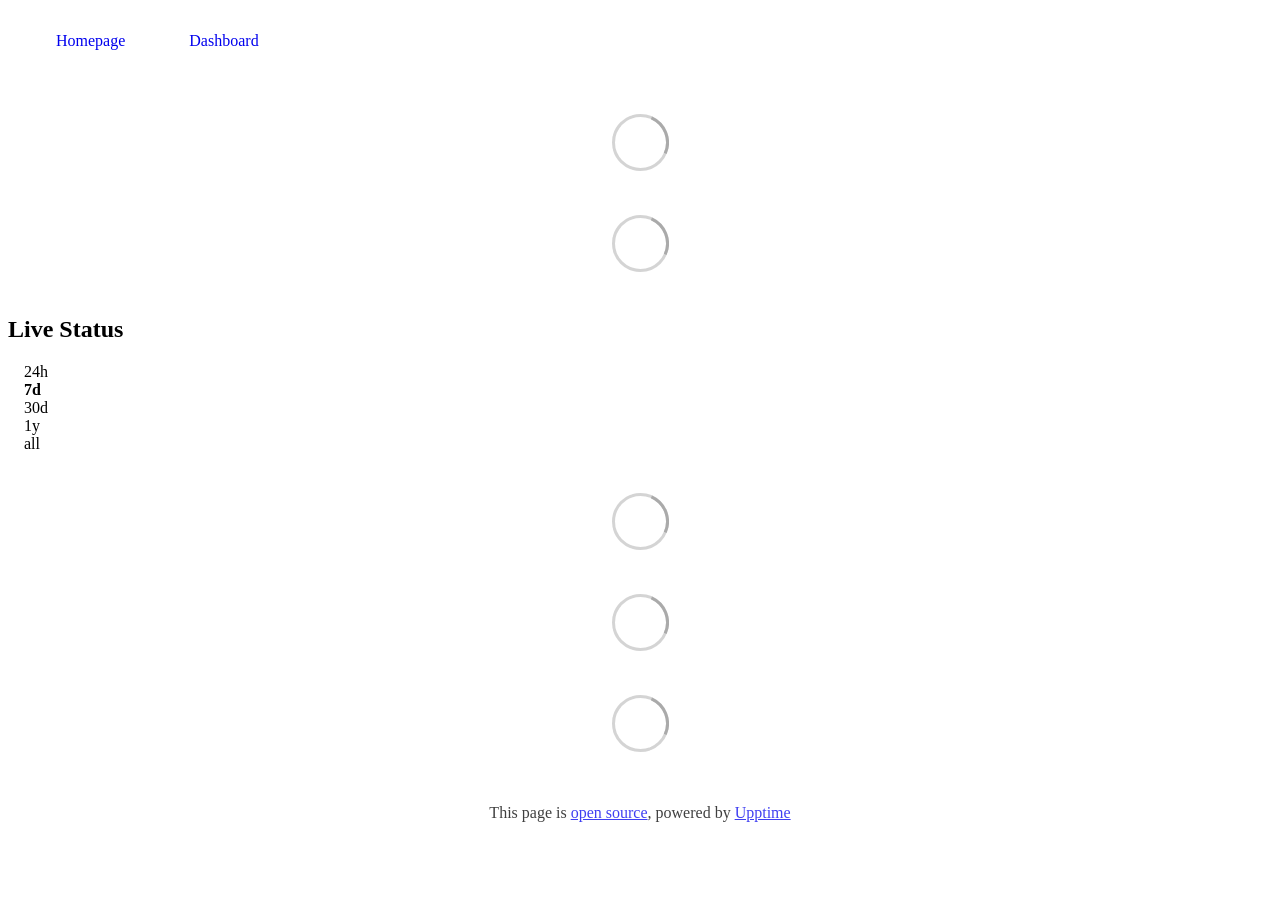
<file: index.html>
<!DOCTYPE html> <html lang=en> <head> <meta charset=utf-8> <meta content="width=device-width,initial-scale=1" name=viewport> <meta content=#333333 name=theme-color> <base href=/ > <link href=manifest.json rel=manifest crossorigin=use-credentials> <script>__SAPPER__={baseUrl:"",preloaded:[void 0,{}]};if('serviceWorker' in navigator)navigator.serviceWorker.register('/service-worker.js');(function(){try{eval("async function x(){}");var main="/client/client.c41f90d4.js"}catch(e){main="/client/legacy/client.e7648ed0.js"};var s=document.createElement("script");try{new Function("if(0)import('')")();s.src=main;s.type="module";s.crossOrigin="use-credentials";}catch(e){s.src="/client/shimport@2.0.5.js";s.setAttribute("data-main",main);}document.head.appendChild(s);}());</script> <link href=client/client-31a52aa5.css rel=stylesheet><link href=client/createOctokit-a85f76c7.css rel=stylesheet><link href=client/index-b0b6455a.css rel=stylesheet> <title>ChainContext Status</title><link href=https://status.chaincontext.dev/themes/dark.css rel=stylesheet><link href=https://status.chaincontext.dev/global.css rel=stylesheet><link href=https://raw.githubusercontent.com/upptime/upptime/master/assets/upptime-icon.svg rel=icon type=image/svg><link href=/logo-192.png rel=icon type=image/png><style>:root{--body-background-color:#09090b;--body-text-color:#fafafa;--card-background-color:#18181b;--nav-background-color:#18181b;--nav-border-bottom-color:#27272a;--nav-current-border-bottom-color:#818cf8;--card-border-color:#27272a;--up-border-left-color:#34d399;--down-border-left-color:#f87171;--down-background-color:rgba(239,68,68,0.1);--degraded-border-left-color:#fbbf24;--tag-color:#fafafa;--tag-up-background-color:#059669;--tag-down-background-color:#dc2626;--tag-degraded-background-color:#d97706;--change-background-color:#fbbf24;--error-button-border-color:#4f46e5;--error-button-background-color:#6366f1;--error-button-color:#ffffff;--submit-button-border-color:#4f46e5;--submit-button-background-color:#6366f1;--submit-button-color:#ffffff;--graph-opacity:1;--graph-filter:none}</style> <link href=/client/client.c41f90d4.js rel=modulepreload as=script crossorigin=use-credentials><link href=/client/client-31a52aa5.css rel=preload as=style><link href=/client/index.bfc71fe4.js rel=modulepreload as=script crossorigin=use-credentials><link href=/client/createOctokit.74170048.js rel=modulepreload as=script crossorigin=use-credentials><link href=/client/inject_styles.803b7e80.js rel=modulepreload as=script crossorigin=use-credentials><link href=/client/createOctokit-a85f76c7.css rel=preload as=style><link href=/client/index-b0b6455a.css rel=preload as=style></head> <body> <div id=sapper> <nav class=svelte-a08hsz><div class="svelte-a08hsz container"> <ul class=svelte-a08hsz><li><a href=https://chaincontext.dev class=svelte-a08hsz target=_self>Homepage</a> <li><a href=https://app.chaincontext.dev class=svelte-a08hsz target=_self>Dashboard</a> </li> </ul></div> </nav> <main class=container> <header class=svelte-ngkazm> </header> <section class=svelte-8lnl4f><div class="svelte-68jxue loading"><svg class=svelte-68jxue height=38 stroke=#aaa width=38 xmlns=http://www.w3.org/2000/svg><g fill=none fill-rule=evenodd><g stroke-width=2 transform="translate(1 1)"><circle cx=18 cy=18 r=18 stroke-opacity=.5></circle><path d="M36 18c0-9.94-8.06-18-18-18"><animateTransform attributeName=transform dur=1s from="0 18 18" repeatCount=indefinite to="360 18 18" type=rotate></animateTransform></path></g></g></svg></div> </section> <section class=svelte-8lnl4f><div class="svelte-68jxue loading"><svg class=svelte-68jxue height=38 stroke=#aaa width=38 xmlns=http://www.w3.org/2000/svg><g fill=none fill-rule=evenodd><g stroke-width=2 transform="translate(1 1)"><circle cx=18 cy=18 r=18 stroke-opacity=.5></circle><path d="M36 18c0-9.94-8.06-18-18-18"><animateTransform attributeName=transform dur=1s from="0 18 18" repeatCount=indefinite to="360 18 18" type=rotate></animateTransform></path></g></g></svg></div> </section> <div class="svelte-fqsq6s f changed"><h2>Live Status</h2> <form class="svelte-fqsq6s f r"><div><input class=svelte-fqsq6s id=data_day name=d type=radio value=day><label class=svelte-fqsq6s for=data_day>24h</label></div> <div><input class=svelte-fqsq6s id=data_week name=d type=radio value=week checked><label class=svelte-fqsq6s for=data_week>7d</label></div> <div><input class=svelte-fqsq6s id=data_month name=d type=radio value=month><label class=svelte-fqsq6s for=data_month>30d</label></div> <div><input class=svelte-fqsq6s id=data_year name=d type=radio value=year><label class=svelte-fqsq6s for=data_year>1y</label></div> <div><input class=svelte-fqsq6s id=data_all name=d type=radio value=all><label class=svelte-fqsq6s for=data_all>all</label></div></form></div> <section class="svelte-fqsq6s live-status"><div class="svelte-68jxue loading"><svg class=svelte-68jxue height=38 stroke=#aaa width=38 xmlns=http://www.w3.org/2000/svg><g fill=none fill-rule=evenodd><g stroke-width=2 transform="translate(1 1)"><circle cx=18 cy=18 r=18 stroke-opacity=.5></circle><path d="M36 18c0-9.94-8.06-18-18-18"><animateTransform attributeName=transform dur=1s from="0 18 18" repeatCount=indefinite to="360 18 18" type=rotate></animateTransform></path></g></g></svg></div> </section> <section><div class="svelte-68jxue loading"><svg class=svelte-68jxue height=38 stroke=#aaa width=38 xmlns=http://www.w3.org/2000/svg><g fill=none fill-rule=evenodd><g stroke-width=2 transform="translate(1 1)"><circle cx=18 cy=18 r=18 stroke-opacity=.5></circle><path d="M36 18c0-9.94-8.06-18-18-18"><animateTransform attributeName=transform dur=1s from="0 18 18" repeatCount=indefinite to="360 18 18" type=rotate></animateTransform></path></g></g></svg></div> </section> <section><div class="svelte-68jxue loading"><svg class=svelte-68jxue height=38 stroke=#aaa width=38 xmlns=http://www.w3.org/2000/svg><g fill=none fill-rule=evenodd><g stroke-width=2 transform="translate(1 1)"><circle cx=18 cy=18 r=18 stroke-opacity=.5></circle><path d="M36 18c0-9.94-8.06-18-18-18"><animateTransform attributeName=transform dur=1s from="0 18 18" repeatCount=indefinite to="360 18 18" type=rotate></animateTransform></path></g></g></svg></div></section></main> <footer class=svelte-jbr799><p>This page is <a href=https://github.com/chaincontext-dev/status>open source</a>, powered by <a href=https://upptime.js.org>Upptime</a></p> </footer></div> <script> try {
        if (typeof window !== "undefined" && window.navigator && navigator.serviceWorker) {
          navigator.serviceWorker.getRegistrations().then(function (registrations) {
            for (let registration of registrations) {
              registration.unregister();
            }
          });
        }
        if (typeof window !== "undefined" && "caches" in window) {
          caches.keys().then(function (keyList) {
            return Promise.all(
              keyList.map(function (key) {
                return caches.delete(key);
              })
            );
          });
        }
      } catch (error) {} </script>
</file>
